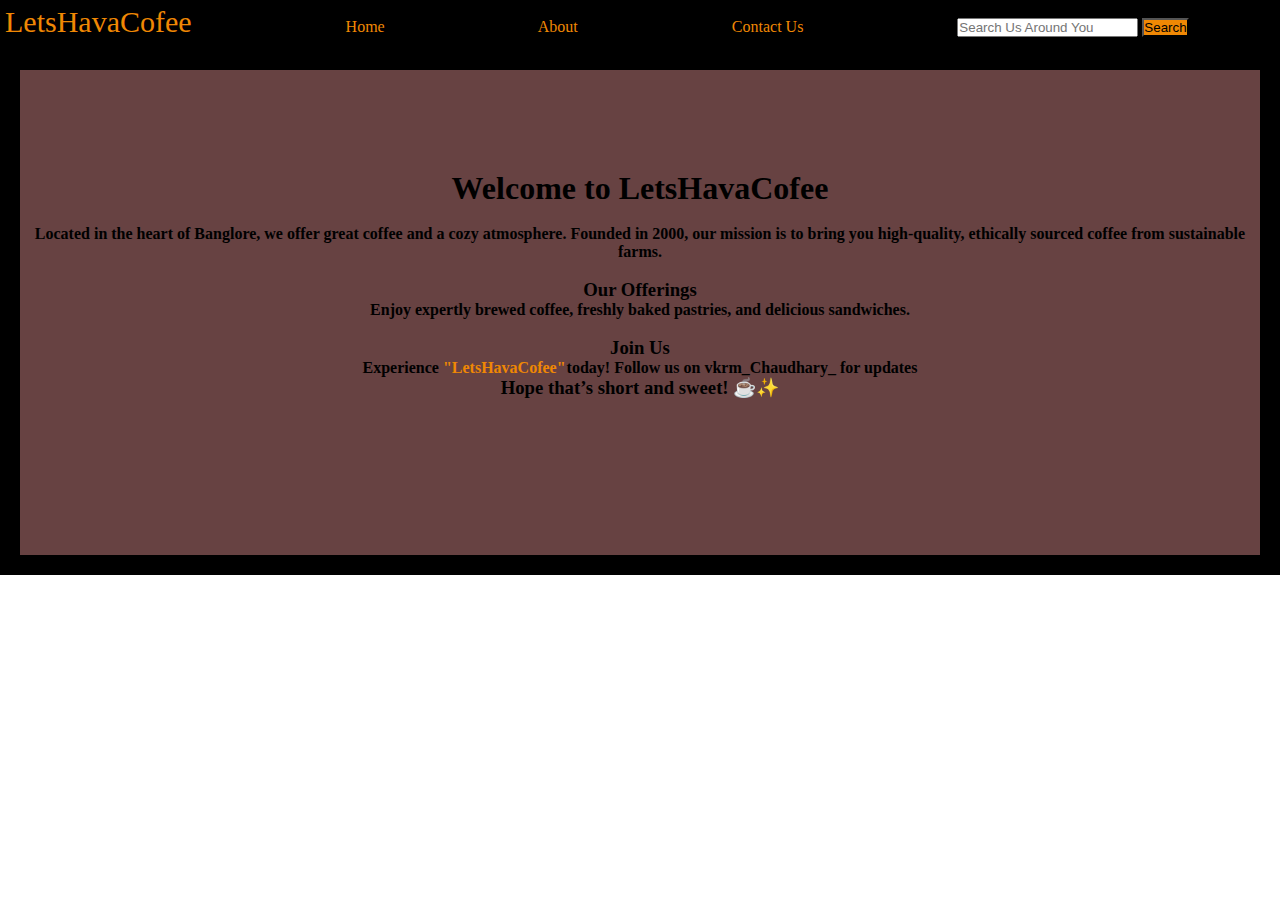
<file: about.html>
<!DOCTYPE html>
<html lang="en">

<head>
    <meta charset="UTF-8">
    <meta name="viewport" content="width=device-width, initial-scale=1.0">
    <title>Document</title>
    <link rel="stylesheet" href="./style.css">
</head>

<header>
    <nav>
        <div id="nav">
            <a id="logo" href="./index.html">LetsHavaCofee</a>
            <a href="./index.html">Home</a>
            <a href="./about.html">About</a>
            <a href="./contact.html">Contact Us</a>
            <input type="text" placeholder="Search Us Around You">
            <button>Search</button>
        </div>
    </nav>
    
</header>

<body>
    <div id="about">
        <center>
            <h1>Welcome to LetsHavaCofee</h1><br>
            
            <h4>Located in the heart of Banglore, we offer great coffee and a cozy atmosphere. Founded in 2000,
                our mission is to bring you high-quality, ethically sourced coffee from sustainable farms.</h4><br>

                <h3>Our Offerings</h3>
                <h4>Enjoy expertly brewed coffee, freshly baked pastries, and delicious sandwiches.</h4><br>
                <h3>Join Us</h3>
                <h4>Experience <a style="text-decoration: none;" id="none" href="./index.html">"LetsHavaCofee"</a>today! Follow us on vkrm_Chaudhary_ for updates</h4>
                <h3>Hope that’s short and sweet! ☕✨</h3>
        </center>
    </div>
</body>

</html>
</file>
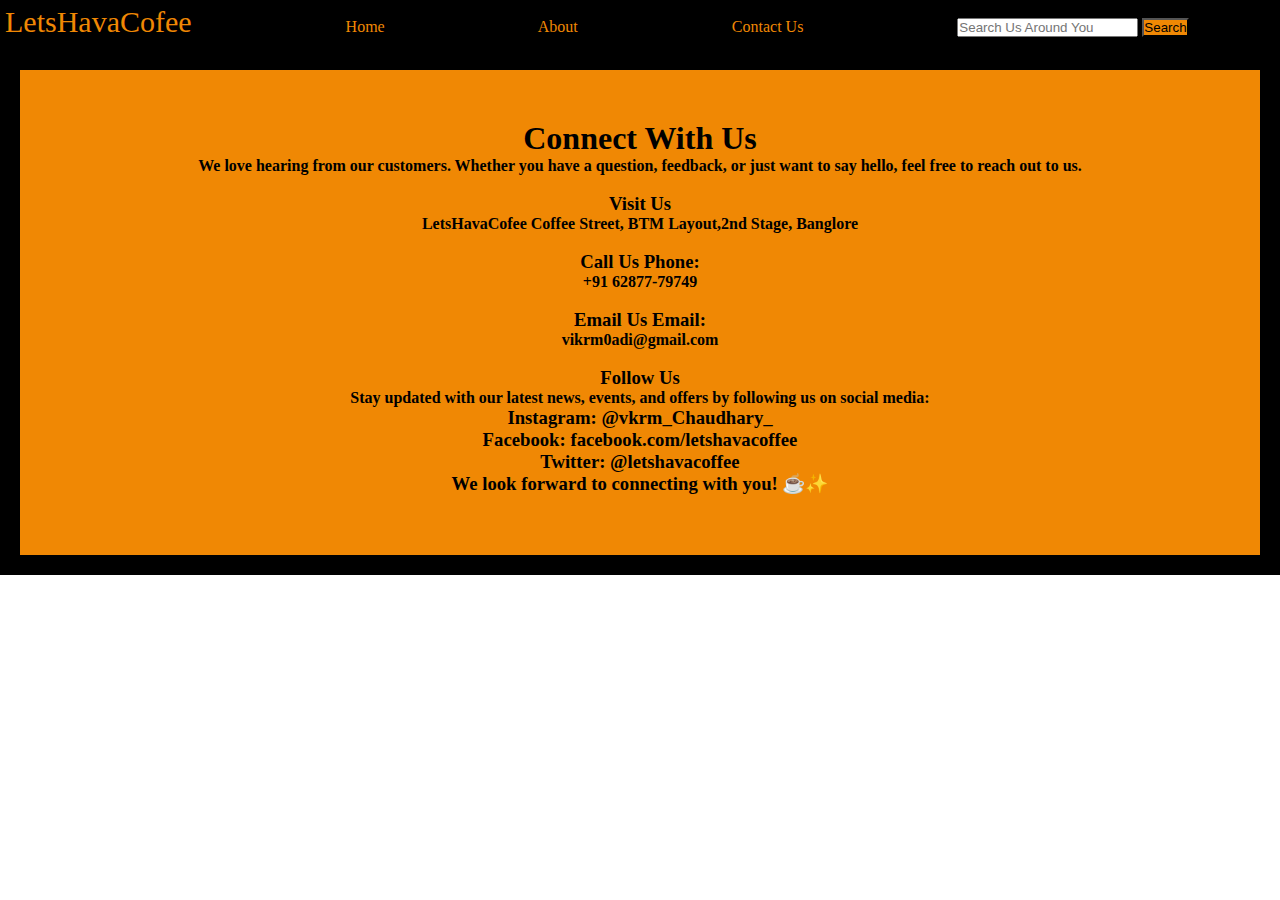
<file: contact.html>
<!DOCTYPE html>
<html lang="en">

<head>
    <meta charset="UTF-8">
    <meta name="viewport" content="width=device-width, initial-scale=1.0">
    <title>Document</title>
    <link rel="stylesheet" href="./style.css">
</head>

<header>
    <nav>
        <div id="nav">
            <a id="logo" href="./index.html">LetsHavaCofee</a>
            <a href="./index.html">Home</a>
            <a href="./about.html">About</a>
            <a href="./contact.html">Contact Us</a>
            <input type="text" placeholder="Search Us Around You">
            <button>Search</button>
        </div>
    </nav>

</header>

<body>
    <div id="contact">
        <center>
        <h1>Connect With Us</h1>
        <h4>We love hearing from our customers. Whether you have a question, feedback, or just want to say hello, feel
            free to reach out to us.</h4><br>
        <h3>Visit Us</h3><h4>LetsHavaCofee Coffee Street, BTM Layout,2nd Stage, Banglore</h4><br>
        <h3>Call Us Phone: </h3>
        <h4>+91 62877-79749</h4><br>
        <h3>Email Us Email:</h3>
        <h4>vikrm0adi@gmail.com</h4><br>
        <h3>Follow Us </h3>
        <h4>Stay updated with our latest news, events, and offers by following us on social media:</h4>
        <h3>Instagram: @vkrm_Chaudhary_</h3>
        <h3>Facebook: facebook.com/letshavacoffee</h3>
        <h3>Twitter: @letshavacoffee</h3>
        <h3>We look forward to connecting with you! ☕✨</h3>
            
           

        </center>
    </div>
</body>

</html>
</file>
<file: style.css>
*{
    padding: 0;
    margin: 0;
}
div {
    height: 60px;
    border: 5px solid;
    background-color: black;
}



h2 {
    display: block;
    font-size: 1.5em;
    margin-block-start: -100px;
    margin-block-end: 1px;
   
   
    font-weight: bold;
    unicode-bidi: isolate;
}

div#nav{
    height: 60px;
    background-color: black;
}

button{
    background-color: #f08804;
}
#logo{
    color: #f08804;
    font-size: 30px;
}
a{
    
    color: #f08804;
    margin-right: 150px;
    text-decoration: none;
    
}

div#about{
    padding-top: 100px;
    border-top: none;
    height: 385px;
    border-width: 20px;
    background-color:rgb(103, 66, 66);
}
a#none{
margin-right: 1px;
}



div#contact{
    border-top: none;
    padding-top: 50px;
    height: 435px;
    border-width: 20px;
    background-color: #f08804;
}
</file>
